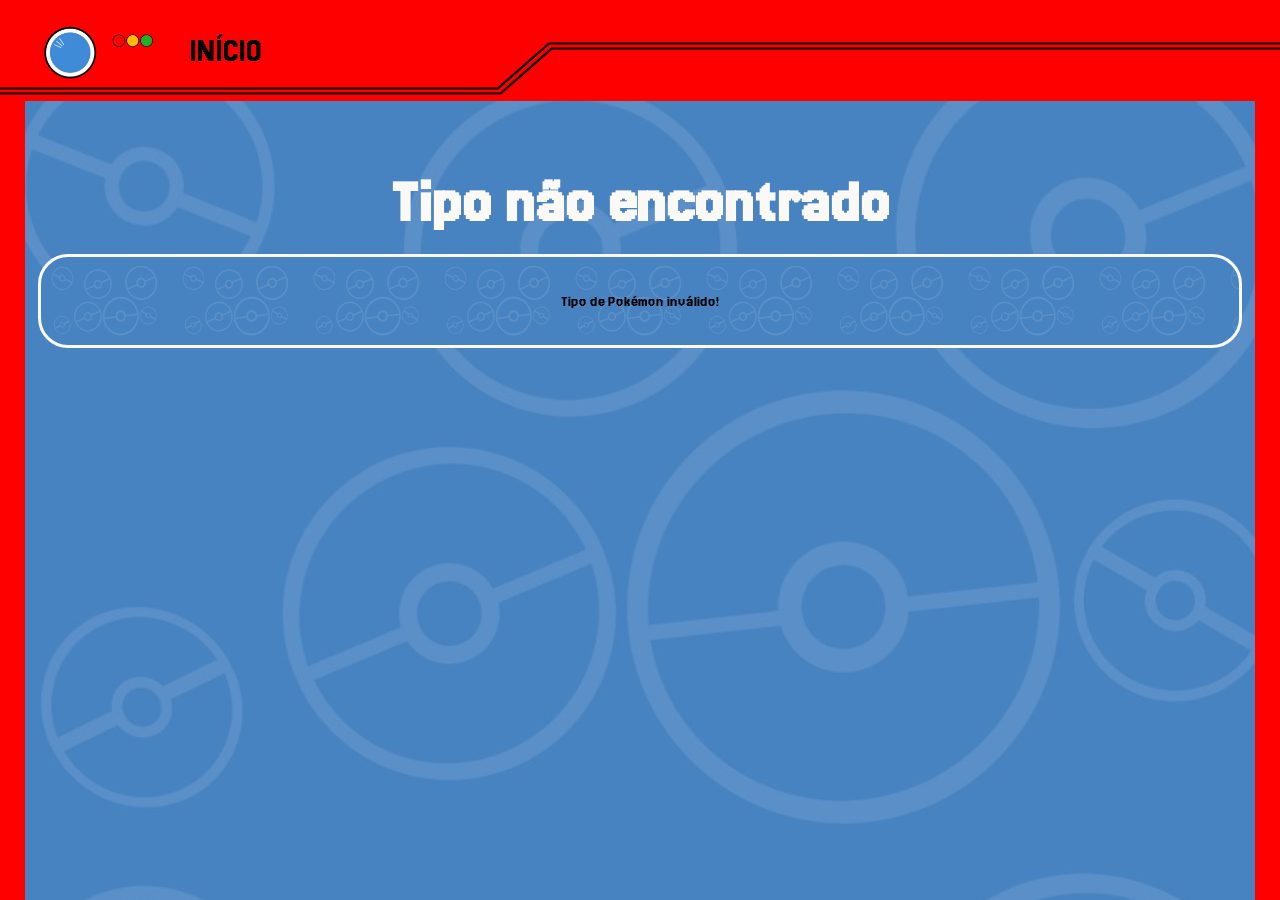
<file: pokedex/tipo.html>
<!DOCTYPE html>
<html lang="pt-BR">
<head>
    <meta charset="UTF-8">
    <meta name="viewport" content="width=device-width, initial-scale=1.0">
    <title>Pokémon Favoritos</title>
    <link rel="stylesheet" href="tipo.css">
    <link rel="icon" type="image/jpeg" href="./assets/pagina/pokemon-individual.jpg">

    <link rel="preconnect" href="https://fonts.googleapis.com">
    <link rel="preconnect" href="https://fonts.gstatic.com" crossorigin>

    <link href="https://fonts.googleapis.com/css2?family=Jersey+20&display=swap" rel="stylesheet">
</head>
<body>

    <nav class="navbar">

    <a href="navegacao.html"><img src="./assets/pagina/download.png" alt="Logo"></a>

    <input type="checkbox" id="menu">

    <label for="menu" class="menu-mobile">
        ☰
    </label>

    <ul class="sub">
    <li><a href="navegacao.html">INÍCIO</a></li>
    </ul>

    <svg class="linha-nav"
         viewBox="0 0 1000 70"
         preserveAspectRatio="none">

        <polyline
            points="0,60 390,60 430,15 1000,15"
            fill="none"
            stroke="black"
            stroke-width="7"
            stroke-linejoin="round"
            stroke-linecap="round"
        />

        <polyline
            points="0,60 390,60 430,15 1000,15"
            fill="none"
            stroke="red"
            stroke-width="3"
        />

    </svg>

</nav>

    <h1 id="tituloPagina">Carregando...</h1>

    <main id="pokemon-cards"></main>

    <script src="tipo.js"></script>
</body>
</html>
</file>
<file: pokedex/tipo.css>
/* =========================
   CONFIGURAÇÕES GERAIS
========================= */

* {
    box-sizing: border-box;
    font-family: "Jersey 20", sans-serif;
}

html {
    scroll-behavior: smooth;
}

body {
    margin: 0;
    padding-top: 150px;
    min-height: 100vh;

    border-left: 25px solid red;
    border-right: 25px solid red;

    background-image: url("./assets/pagina/imagem1.jpeg");
    background-size: contain;
    background-position: center;
    background-repeat: repeat;

    overflow-x: hidden;
}

/* =========================
   NAVBAR
========================= */

.navbar {
    display: flex;
    align-items: center;
    justify-content: space-between;

    position: fixed;
    top: 0;
    left: 0;

    width: 100%;
    padding: 20px;

    background-color: red;
    z-index: 1000;
}

.navbar img {
    width: 150px;
    height: auto;
    display: block;
}

.navbar a {
    color: black;
    text-decoration: none;
    transition: 300ms;
}

.navbar a:hover {
    color: #FAF9F6;
}

.navbar .sub {
    display: flex;
    align-items: center;

    list-style: none;
    margin: 0 auto 0 20px;
    padding: 0;

    font-size: 35px;
}

#menu {
    display: none;
}

.menu-mobile {
    display: none;
}

/* Linha decorativa */

.linha-nav {
    position: absolute;
    left: 0;
    bottom: 0;

    width: 100%;
    height: 70px;

    pointer-events: none;
}

/* =========================
   TÍTULO
========================= */

h1 {
    text-align: center;
    font-size: clamp(35px, 5vw, 65px);
    margin: 20px 10px;
    color: #FAF9F6;
}

/* =========================
   CONTAINER DOS FAVORITOS
========================= */

#pokemon-cards {
    width: calc(100% - 2vw);
    margin: 20px auto;

    padding: 20px;

    display: flex;
    flex-wrap: wrap;
    justify-content: center;
    gap: 15px;

    border: 3px solid #FAF9F6;
    border-radius: 30px;

    background-image: url("./assets/pagina/imagem2.jpeg");
    background-size: contain;
    background-position: center;
    background-repeat: repeat;
}

/* =========================
   CARDS POKÉMON
========================= */

.card {
    width: 150px;
    min-height: 230px;

    margin: 10px;
    padding: 10px;

    display: flex;
    flex-direction: column;
    align-items: center;
    justify-content: space-between;

    text-align: center;

    border-radius: 20px;
    overflow: hidden;

    transition: 300ms;
    cursor: pointer;
}

.card:hover {
    transform: scale(1.08);
    box-shadow: 10px 10px black;
}

.card img {
    width: 100%;
    height: 120px;

    object-fit: contain;
}

.card h2 {
    margin: 5px 0;

    color: black;
    font-size: 28px;
    overflow: hidden;
}

.card p {
    margin: 0;
    color: black;
    font-size: 20px;
}

.tipos-container {
    display: flex;
    flex-wrap: wrap;
    justify-content: center;
    gap: 5px;

    overflow: hidden;
}

.tipo-badge {
    padding: 5px 10px;

    border: 1px solid black;
    border-radius: 6px;

    color: black;
    font-size: 17px;
}

/* =========================
   TABLET
========================= */

@media (max-width: 900px) {

    body {
        padding-top: 130px;
        border-left-width: 15px;
        border-right-width: 15px;
    }

    .navbar {
        padding: 15px;
    }

    .navbar img {
        width: 100px;
    }

    .navbar .sub {
        font-size: 25px;
        margin-top: 15px;
    }

    .card {
        width: 130px;
    }
}

/* =========================
   CELULAR
========================= */

@media (max-width: 600px) {

    body {
        padding-top: 110px;
        border-left-width: 8px;
        border-right-width: 8px;
    }

    .navbar {
        flex-wrap: wrap;
        padding: 10px 15px;
    }

    .navbar img {
        width: 75px;
    }

    .menu-mobile {
        display: block;

        color: black;
        font-size: 35px;
        cursor: pointer;
    }

    .navbar .sub {
        display: none;

        flex-direction: column;
        align-items: center;

        width: 100%;
        margin: 10px 0 0;
        padding: 10px 0;

        font-size: 28px;
    }

    #menu:checked ~ .sub {
        display: flex;
    }

    .linha-nav {
        display: none;
    }

    h1 {
        font-size: 35px;
    }

    #pokemon-cards {
        width: 100%;
        margin: 10px auto;
        padding: 10px;
        gap: 8px;
    }

    .card {
        width: calc(50% - 15px);
        max-width: 160px;
        min-height: 210px;
        margin: 5px;
    }

    .card img {
        height: 100px;
    }

    .card h2 {
        font-size: 23px;
    }

    .card p {
        font-size: 18px;
    }

    .tipo-badge {
        font-size: 15px;
    }

    .card:hover {
        transform: none;
        box-shadow: none;
    }
}

/* =========================
   CELULARES ESTREITOS
========================= */

@media (max-width: 380px) {

    .card {
        width: calc(50% - 10px);
        margin: 3px;
    }

    .card h2 {
        font-size: 20px;
    }

    .card p {
        font-size: 16px;
    }

    .tipo-badge {
        padding: 4px 7px;
        font-size: 14px;
    }
}

.card img.estrela {
    width: 35px !important;
    height: 35px !important;
    min-width: 35px;
    max-width: 35px;
    object-fit: contain;
    cursor: pointer;
    flex-shrink: 0;
}

.card img.estrela:hover {
    transform: scale(1.1);
}

.estrela:hover {
    transform: scale(1.15);
}
</file>
